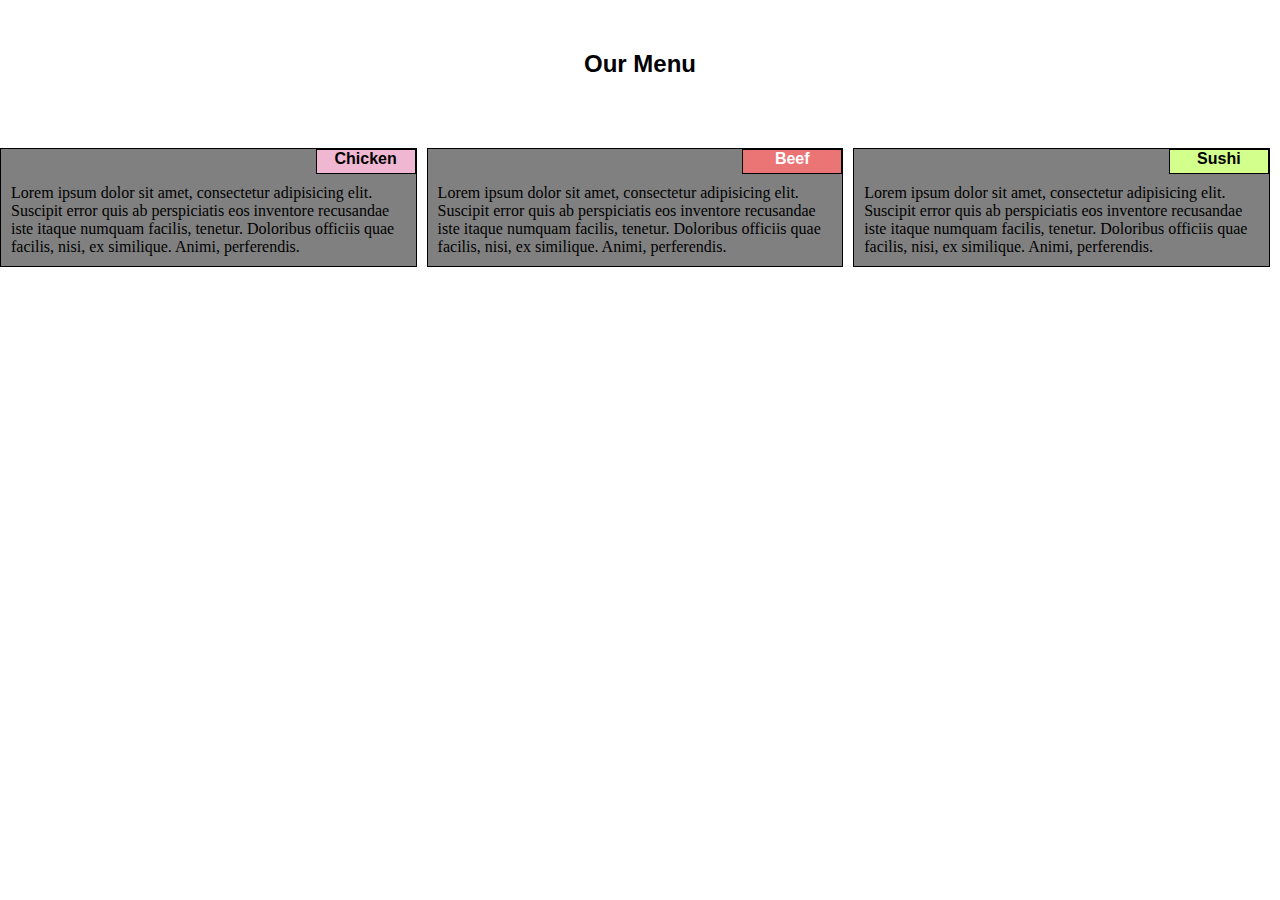
<file: module2_solution/index.html>
<!DOCTYPE html>
<html>

<head>
    <meta charset="utf-8">
    <meta name="viewport" content="width=device-width, initial-scale=1">

    <title>Our Menu</title>
    <link rel="stylesheet" href="css/styles.css">
    <style>
       
    </style>
</head>

<body>
    <h1>Our Menu</h1>

    <div class="row">
        <div id="box1" class="col-lg-4 col-md-6 col-sd-12">
            <p id="p1"> Chicken</p>
            Lorem ipsum dolor sit amet, consectetur adipisicing elit. Suscipit error quis ab
            perspiciatis eos inventore recusandae iste itaque numquam facilis, tenetur. Doloribus officiis quae
            facilis, nisi, ex similique. Animi, perferendis.
        </div>
        <div id="box2" class="col-lg-4 col-md-6 col-sd-12">
            <p id="p2">Beef</p>
            Lorem ipsum dolor sit amet, consectetur adipisicing elit. Suscipit error quis ab
            perspiciatis eos inventore recusandae iste itaque numquam facilis, tenetur. Doloribus officiis quae
            facilis, nisi, ex similique. Animi, perferendis.
        </div>
        <div id="box3" class="col-lg-4 col-md-12 col-sd-12">
            <p id="p3">Sushi</p>
            Lorem ipsum dolor sit amet, consectetur adipisicing elit. Suscipit error quis ab
            perspiciatis eos inventore recusandae iste itaque numquam facilis, tenetur. Doloribus officiis quae
            facilis, nisi, ex similique. Animi, perferendis.

        </div>

    </div>


</body>

</html>
</file>
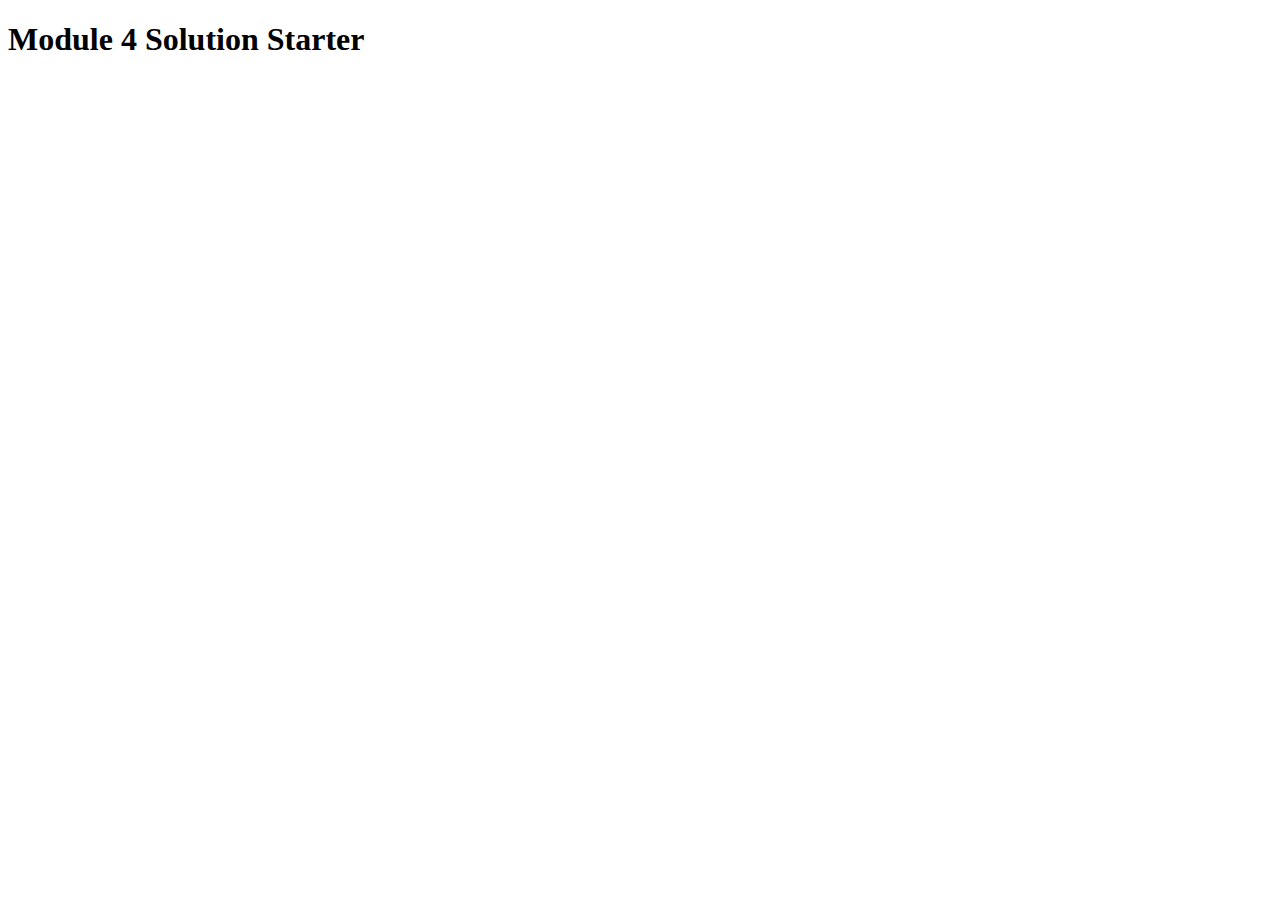
<file: module4-solution/index.html>
<!DOCTYPE html>
<html>
<head>
  <meta charset="utf-8">
  <title>Module 4 Solution Starter</title>
  <script src="SpeakHello.js"></script>
  <script src="SpeakGoodBye.js"></script>
  <script src="script.js"></script>
</head>
<body>
  <h1>Module 4 Solution Starter</h1>
</body>
</html>
</file>
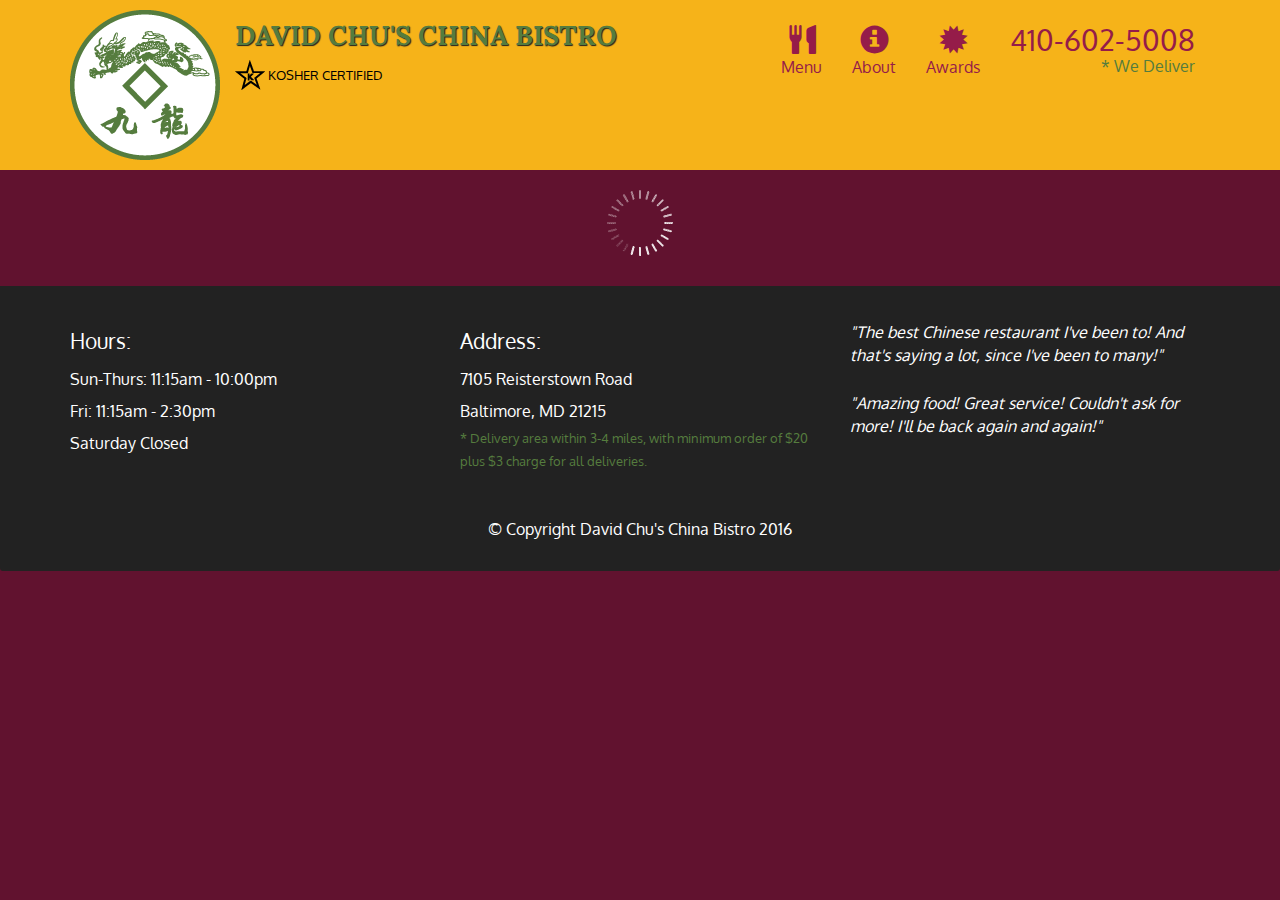
<file: module5-solution/assignment5-solution-starter/index.html>
<!doctype html>
<html lang="en">
  <head>
    <meta charset="utf-8">
    <meta http-equiv="X-UA-Compatible" content="IE=edge">
    <meta name="viewport" content="width=device-width, initial-scale=1">
    <title>David Chu's China Bistro</title>
    <link rel="stylesheet" href="css/bootstrap.min.css">
    <link rel="stylesheet" href="css/styles.css">
    <link href='https://fonts.googleapis.com/css?family=Oxygen:400,300,700' rel='stylesheet' type='text/css'>
    <link href='https://fonts.googleapis.com/css?family=Lora' rel='stylesheet' type='text/css'>
  </head>
<body>
  <header>
    <nav id="header-nav" class="navbar navbar-default">
      <div class="container">
        <div class="navbar-header">
          <a href="index.html" class="pull-left visible-md visible-lg">
            <div id="logo-img" alt="Logo image"></div>
          </a>

          <div class="navbar-brand">
            <a href="index.html"><h1>David Chu's China Bistro</h1></a>
            <p>
              <img src="images/star-k-logo.png" alt="Kosher certification">
              <span>Kosher Certified</span>
            </p>
          </div>

          <button id="navbarToggle" type="button" class="navbar-toggle collapsed" data-toggle="collapse" data-target="#collapsable-nav" aria-expanded="false">
            <span class="sr-only">Toggle navigation</span>
            <span class="icon-bar"></span>
            <span class="icon-bar"></span>
            <span class="icon-bar"></span>
          </button>
        </div>
        
        <div id="collapsable-nav" class="collapse navbar-collapse">
           <ul id="nav-list" class="nav navbar-nav navbar-right">
            <li id="navHomeButton" class="visible-xs active">
              <a href="index.html">
                <span class="glyphicon glyphicon-home"></span> Home</a>
            </li>
            <li id="navMenuButton">
              <a href="#" onclick="$dc.loadMenuCategories();">
                <span class="glyphicon glyphicon-cutlery"></span><br class="hidden-xs"> Menu</a>
            </li>
            <li>
              <a href="#">
                <span class="glyphicon glyphicon-info-sign"></span><br class="hidden-xs"> About</a>
            </li>
            <li>
              <a href="#">
                <span class="glyphicon glyphicon-certificate"></span><br class="hidden-xs"> Awards</a>
            </li>
            <li id="phone" class="hidden-xs">
              <a href="tel:410-602-5008">
                <span>410-602-5008</span></a><div>* We Deliver</div>
            </li>
          </ul><!-- #nav-list -->
        </div><!-- .collapse .navbar-collapse -->
      </div><!-- .container -->
    </nav><!-- #header-nav -->
  </header>

  <div id="call-btn" class="visible-xs">
    <a class="btn" href="tel:410-602-5008">
    <span class="glyphicon glyphicon-earphone"></span>
    410-602-5008
    </a>
  </div>
  <div id="xs-deliver" class="text-center visible-xs">* We Deliver</div>

  <div id="main-content" class="container"></div>

  <footer class="panel-footer">
    <div class="container">
      <div class="row">
        <section id="hours" class="col-sm-4">
          <span>Hours:</span><br>
          Sun-Thurs: 11:15am - 10:00pm<br>
          Fri: 11:15am - 2:30pm<br>
          Saturday Closed
          <hr class="visible-xs">
        </section>
        <section id="address" class="col-sm-4">
          <span>Address:</span><br>
          7105 Reisterstown Road<br>
          Baltimore, MD 21215
          <p>* Delivery area within 3-4 miles, with minimum order of $20 plus $3 charge for all deliveries.</p>
          <hr class="visible-xs">
        </section>
        <section id="testimonials" class="col-sm-4">
          <p>"The best Chinese restaurant I've been to! And that's saying a lot, since I've been to many!"</p>
          <p>"Amazing food! Great service! Couldn't ask for more! I'll be back again and again!"</p>
        </section>
      </div>
      <div class="text-center">&copy; Copyright David Chu's China Bistro 2016</div>
    </div>
  </footer>

  <!-- jQuery (Bootstrap JS plugins depend on it) -->
  <script src="js/jquery-2.1.4.min.js"></script>
  <script src="js/bootstrap.min.js"></script>
  <script src="js/ajax-utils.js"></script>
  <script src="js/script.js"></script>
</body>
</html>
</file>
<file: module2_solution/css/styles.css>
*{
    box-sizing: border-box;
  
}
body{
  margin: 0;
  padding: 0;
}
 

#content{
    clear: right;
    
}
#box1,#box2,#box3{
  box-sizing: border-box;
    position: relative;
    margin-top: 10px;
    margin-right: 10px;

    border: 1px solid black;
    background-color:gray;
    padding-top: 35px;
    padding-right: 10px;
    padding-left: 10px;
    padding-bottom: 10px;


  }

h1 {
  text-align: center;
  margin-bottom: 60px;
  margin-top: 50px;
  font-family: Arial, Helvetica, sans-serif;
  color: black;
  font-style: normal;
  font-weight: bolder;
  font-size: x-large;
  text-transform: capitalize;
}


p{
text-align: center;
position: absolute;

    top: 0px;
    right: 0px;

    border: 1px solid black;
  width: 100px;
  height: 25px;

  font-family:Arial, Helvetica, sans-serif;
  color:black;
  font-weight: bold;
  margin-block-start: auto;
  margin-block-end: auto;
  clear:left;

}

#p1{
  background-color:rgb(240, 183, 211);
}
#p2{
    background-color:rgb(235, 116, 116) ;
    color: white;

}
#p3{
    
    background-color:rgb(211, 255, 141);
  
}

 /********** Large devices only **********/
 @media (min-width: 992px) {

  .col-lg-1,  .col-lg-2,  .col-lg-3,  .col-lg-4, .col-lg-6,.col-lg-12 {
      float: left;
  }

  .col-lg-1 {

      width: calc(8.33% - 10px);
  }

  .col-lg-2 {
      width: calc(16.66% - 10px);
  }

  .col-lg-3 {
      width: calc(25% - 10px);
  }

  .col-lg-4 {
      width: calc(33.33% - 10px);
  }


  .col-lg-6 {
      width: calc(50% - 10px);
  }


  .col-lg-12 {
      width: calc(100% - 10px);
  }
}

/********** Medium devices only **********/
@media (min-width: 768px) and (max-width: 991px) {

  .col-md-1,  .col-md-2,  .col-md-3,  .col-md-4,  .col-md-6,.col-md-12 {
      float: left;


  }

  .col-md-1 {
      width: calc(8.33% - 10px);
  }

  .col-md-2 {
      width: calc(16.66% - 10px);
  }

  .col-md-3 {
      width: calc(25% - 10px);
  }

  .col-md-4 {
      width: calc(33.33% - 10px);
  }

  .col-md-6 {
      width: calc(50% - 10px);
  }

  .col-md-12 {
      width: calc(100% - 10px);
  }
 
}

/********** small devices only **********/
@media  (max-width: 767px) {

  .col-sd-1,.col-sd-2,.col-sd-3,.col-sd-4,.col-sd-6,.col-sd-12 {
      float: left;
  }

  .col-sd-1 {
      width: calc(8.33% - 10px);
  }

  .col-sd-2 {
      width: calc(16.66% - 10px);
  }

  .col-sd-3 {
      width: calc(25% - 10px);
  }

  .col-sd-4 {
      width: calc(33.33% - 10px);
  }

  .col-sd-6 {
      width: calc(50% - 10px);
  }

  .col-sd-12 {
      width: calc(100% - 10px);
  }
  
}
</file>
<file: module5-solution/assignment5-solution-starter/css/styles.css>
body {
  font-size: 16px;
  color: #fff;
  background-color: #61122f;
  font-family: 'Oxygen', sans-serif;
}

/** HEADER **/
#header-nav {
  background-color: #f6b319;
  border-radius: 0;
  border: 0;
}

#logo-img {
  background: url('../images/restaurant-logo_large.png') no-repeat;
  width: 150px;
  height: 150px;
  margin: 10px 15px 10px 0;
}

.navbar-brand {
  padding-top: 25px;
}
.navbar-brand h1 { /* Restaurant name */
  font-family: 'Lora', serif;
  color: #557c3e;
  font-size: 1.5em;
  text-transform: uppercase;
  font-weight: bold;
  text-shadow: 1px 1px 1px #222;
  margin-top: 0;
  margin-bottom: 0;
  line-height: .75;
}
.navbar-brand a:hover, .navbar-brand a:focus {
  text-decoration: none;
}
.navbar-brand p { /* Kosher cert */
  color: #000;
  text-transform: uppercase;
  font-size: .7em;
  margin-top: 15px;
}
.navbar-brand p span { /* Star-K */
  vertical-align: middle;
}

#nav-list {
  margin-top: 10px;
}
#nav-list a {
  color: #951C49;
  text-align: center;
}
#nav-list a:hover {
  background: #E7E7E7;
}
#nav-list a span {
  font-size: 1.8em;
}

#phone {
  margin-top: 5px;
}
#phone a { /* Phone number */
  text-align: right;
  padding-bottom: 0;
}
#phone div { /* We Deliver */
  color: #557c3e;
  text-align: right;
  padding-right: 15px;
}

.navbar-header button.navbar-toggle, .navbar-header .icon-bar {
  border: 1px solid #61122f;
}
.navbar-header button.navbar-toggle {
  clear: both;
  margin-top: -30px;
}
/* END HEADER */

/* FOOTER */
.panel-footer {
  margin-top: 30px;
  padding-top: 35px;
  padding-bottom: 30px;
  background-color: #222;
  border-top: 0;
}
.panel-footer div.row {
  margin-bottom: 35px;
}
#hours, #address {
  line-height: 2;
}
#hours > span, #address > span {
  font-size: 1.3em;
}
#address p {
  color: #557c3e;
  font-size: .8em;
  line-height: 1.8;
}
#testimonials {
  font-style: italic;
}
#testimonials p:nth-child(2) {
  margin-top: 25px;
}
/* END FOOTER */



/* HOME PAGE */
.container .jumbotron {
  box-shadow: 0 0 50px #3F0C1F;
  border: 2px solid #3F0C1F;
}

#menu-tile, #specials-tile, #map-tile {
  height: 250px;
  width: 100%;
  margin-bottom: 15px;
  position: relative;
  border: 2px solid #3F0C1F;
  overflow: hidden;
}
#menu-tile:hover, #specials-tile:hover, #map-tile:hover {
  box-shadow: 0 1px 5px 1px #cccccc;
}
#menu-tile {
  background: url('../images/menu-tile.jpg') no-repeat;
  background-position: center;
}
#specials-tile {
  background: url('../images/specials-tile.jpg') no-repeat;
  background-position: center;
}
#menu-tile span, #specials-tile span, #map-tile span {
  position: absolute;
  bottom: 0;
  right: 0;
  width: 100%;
  text-align: center;
  font-size: 1.6em;
  text-transform: uppercase;
  background-color: #000;
  color: #fff;
  opacity: .8;
}
/* END HOME PAGE */

/* MENU CATEGORIES PAGE */
.category-tile { 
  position: relative;
  border: 2px solid #3F0C1F;
  overflow: hidden;
  width: 200px;
  height: 200px;
  margin: 0 auto 15px;
}
.category-tile span {
  position: absolute;
  bottom: 0;
  right: 0;
  width: 100%;
  text-align: center;
  font-size: 1.2em;
  text-transform: uppercase;
  background-color: #000;
  color: #fff;
  opacity: .8;
}
.category-tile:hover {
  box-shadow: 0 1px 5px 1px #cccccc;
}

#menu-categories-title + div {
  margin-bottom: 50px;
}
/* END MENU CATEGORIES PAGE */

/* SINGLE CATEGORY PAGE */
.menu-item-tile {
  margin-bottom: 25px;
}
.menu-item-tile hr {
  width: 80%;
}
.menu-item-tile .menu-item-price {
  font-size: 1.1em;
  text-align: right;
  margin-top: -15px;
  margin-right: -15px;
}
.menu-item-tile .menu-item-price span {
  font-size: .6em;
}
.menu-item-photo {
  position: relative;
  border: 2px solid #3F0C1F; 
  overflow: hidden;
  padding: 0;
  margin-right: -15px;
  margin-left: auto;
  margin-bottom: 20px;
  max-width: 250px;
}
.menu-item-photo div {
  position: absolute;
  bottom: 0;
  right: 0;
  width: 80px;
  background-color: #557c3e;
  text-align: center;
}
.menu-item-description {
  padding-right: 30px;
}
h3.menu-item-title {
  margin: 0 0 10px;
}
.menu-item-details {
  font-size: .9em;
  font-style: italic;
}
/* END SINGLE CATEGORY PAGE */


/********** Large devices only **********/
@media (min-width: 1200px) {
  .container .jumbotron {
    background: url('../images/jumbotron_1200.jpg') no-repeat;
    height: 675px;
  }
}

/********** Medium devices only **********/
@media (min-width: 992px) and (max-width: 1199px) {
  /* Header */
  #logo-img {
    background: url('../images/restaurant-logo_medium.png') no-repeat;
    width: 100px;
    height: 100px;
    margin: 5px 5px 5px 0;
  }
  /* End Header */

  /* Home Page */
  .container .jumbotron {
    background: url('../images/jumbotron_992.jpg') no-repeat;
    height: 558px;
  }
  /* End Home Page */
}

/********** Small devices only **********/
@media (min-width: 768px) and (max-width: 991px) {
  /* Home Page */
  .container .jumbotron {
    background: url('../images/jumbotron_768.jpg') no-repeat;
    height: 432px;
  }
  /* End Home Page */
}

/********** Extra small devices only **********/
@media (max-width: 767px) {
  /* Header */
  .navbar-brand {
    padding-top: 10px;
    height: 80px;
  }
  .navbar-brand h1 { /* Restaurant name */
    padding-top: 10px;
    font-size: 5vw; /* 1vw = 1% of viewport width */
  }
  .navbar-brand p { /* Kosher cert */
    font-size: .6em;
    margin-top: 12px;
  }
  .navbar-brand p img { /* Star-K */
    height: 20px;
  }

  #collapsable-nav a { /* Collapsed nav menu text */
    font-size: 1.2em;
  }
  #collapsable-nav a span { /* Collapsed nav menu glyph */
    font-size: 1em;
    margin-right: 5px;
  }

  #call-btn > a {
    font-size: 1.5em;
    display: block;
    margin: 0 20px;
    padding: 10px;
    border: 2px solid #fff;
    background-color: #f6b319;
    color: #951c49;
  }
  #xs-deliver {
    margin-top: 5px;
    font-size: .7em;
    letter-spacing: .1em;
    text-transform: uppercase;
  }
  /* End Header */

  /* Footer */
  .panel-footer section {
    margin-bottom: 30px;
    text-align: center;
  }
  .panel-footer section:nth-child(3) {
    margin-bottom: 0; /* margin already exists on the whole row */
  }
  .panel-footer section hr {
    width: 50%;
  }
  /* End Footer */

  /* Home Page */
  .container .jumbotron {
    margin-top: 30px;
    padding: 0;
  }
  #menu-tile, #specials-tile {
    width: 360px;
    margin: 0 auto 15px;
  }

  .menu-item-photo {
    margin-right: auto;
  }
  .menu-item-tile .menu-item-price {
    text-align: center;
  }
  .menu-item-description {
    text-align: center;;
  }
}


/********** Super extra small devices Only :-) (e.g., iPhone 4) **********/
@media (max-width: 479px) {
  /* Header */
  .navbar-brand h1 { /* Restaurant name */
    padding-top: 5px;
    font-size: 6vw;
  }
  /* End Header */
  
  /* Home page */
  #menu-tile, #specials-tile {
    width: 280px;
    margin: 0 auto 15px;
  }

  .col-xxs-12 {
    position: relative;
    min-height: 1px;
    padding-right: 15px;
    padding-left: 15px;
    float: left;
    width: 100%;
  }
}
</file>
